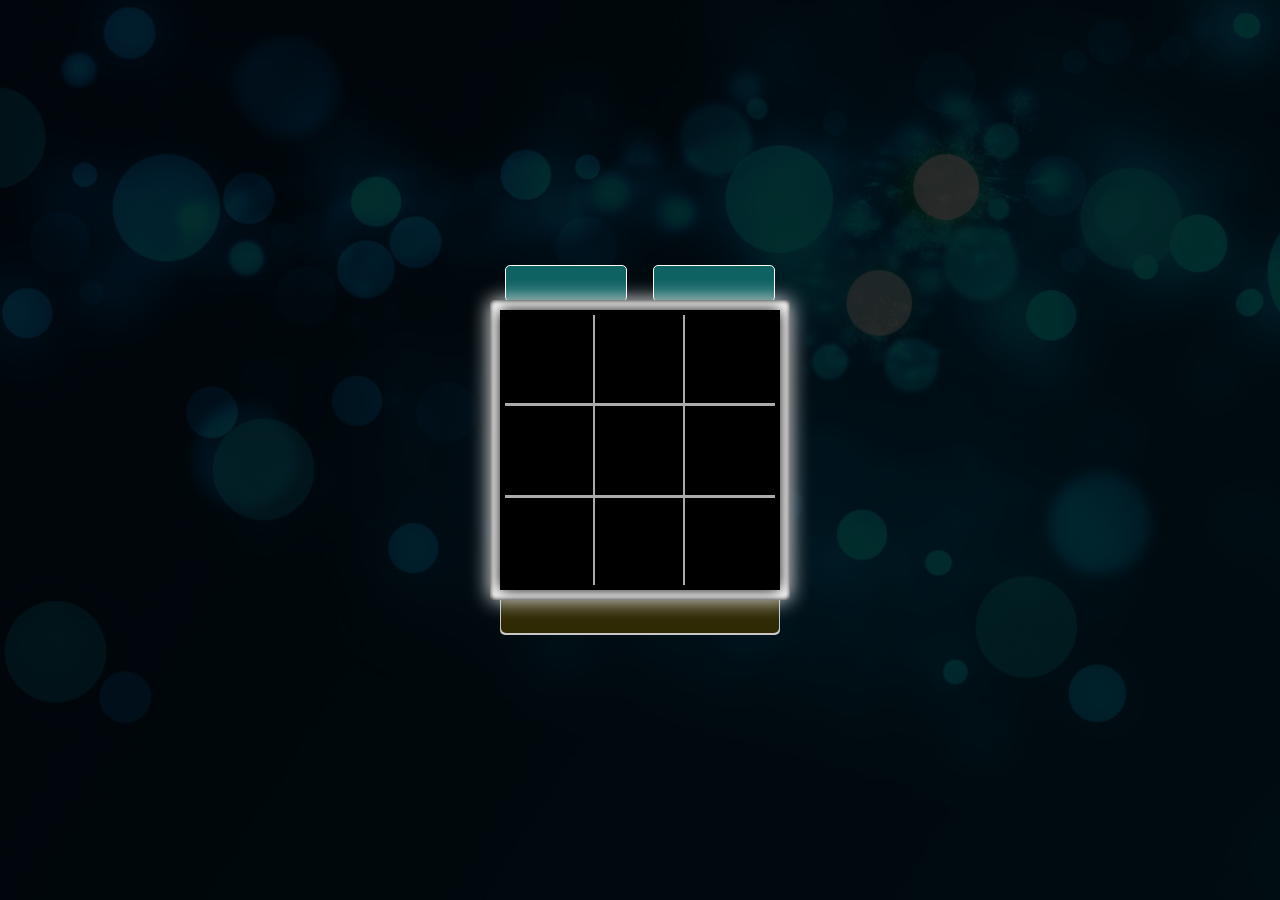
<file: index.html>
<!DOCTYPE html>
<html>
    <head>
        <meta charset="utf-8">
        <meta http-equiv="X-UA-Compatible" content="IE=edge,chrome=1">
        <title>Freecodecamp Tic-Tac-Toe</title>
        <meta name="viewport" content="width=device-width">
        <link rel="stylesheet" href="assets/css/main.css">



    </head>
    <body>
        <div class="main-wrapper">

  <div class="mask"><div class="wrapper"><div class="prompt"><div class="player1Prompt"></div><div class="player2Prompt"></div></div><div class="outer-container"><div class="board-container"><div class="gameMode"><div class="label">Select Opponent</div><div class="options"><div class="human mode">Human</div><div class="ai mode">AI</div></div></div><div class="symbol-selection"><div class="label"></div><div class="options"><div class="symbol-x symbol">X</div><div class="symbol-o symbol">O</div></div><div class="go-back"><div class="tri"></div></div></div><div class="box-container"></div></div><div class="winDrawMessage"></div></div><div class="score-panel"><div class="scores"><div class="player-1"><div class="label">Player1</div><div class="score-1">0</div></div><div class="player-2"><div class="label">Player2</div><div class="score-2">0</div></div><div class="resetAll">Reset</div></div></div></div></div>

</div>




        <script src="https://ajax.googleapis.com/ajax/libs/jquery/3.1.0/jquery.min.js"></script>
        <script type="text/javascript" src="assets/js/functions.js"></script>
    </body>
</html>
</file>
<file: assets/css/main.css>
@import 'https://fonts.googleapis.com/css?family=Fira+Sans';
@import url("https://fonts.googleapis.com/css?family=Courgette");
@import url("https://fonts.googleapis.com/css?family=Courgette");
.mask {
  display: -webkit-box;
  display: -webkit-flex;
  display: -ms-flexbox;
  display: flex;
  -webkit-box-orient: vertical;
  -webkit-box-direction: normal;
  -webkit-flex-direction: column;
      -ms-flex-direction: column;
          flex-direction: column;
  -webkit-box-align: center;
  -webkit-align-items: center;
      -ms-flex-align: center;
          align-items: center;
  -webkit-box-pack: center;
  -webkit-justify-content: center;
      -ms-flex-pack: center;
          justify-content: center;
  height: 100vh;
  width: 100vw;
  background: rgba(0, 0, 0, 0.75); }

.wrapper {
  height: 300px;
  width: 300px;
  position: relative; }
  .wrapper .outer-container {
    height: 300px;
    width: 300px;
    background: #fff;
    -webkit-border-radius: 5px;
            border-radius: 5px;
    -webkit-box-shadow: 0 0 20px white, inset 0 0 5px black;
            box-shadow: 0 0 20px white, inset 0 0 5px black;
    position: relative;
    font-family: Courgette; }
    .wrapper .outer-container .board-container {
      height: 280px;
      width: 280px;
      background: black;
      -webkit-box-shadow: 0 0 15px black;
              box-shadow: 0 0 15px black;
      margin: 10px;
      position: absolute; }
      .wrapper .outer-container .board-container .gameMode {
        display: -webkit-box;
        display: -webkit-flex;
        display: -ms-flexbox;
        display: flex;
        -webkit-box-orient: vertical;
        -webkit-box-direction: normal;
        -webkit-flex-direction: column;
            -ms-flex-direction: column;
                flex-direction: column;
        -webkit-box-align: center;
        -webkit-align-items: center;
            -ms-flex-align: center;
                align-items: center;
        -webkit-justify-content: space-around;
            -ms-flex-pack: distribute;
                justify-content: space-around;
        height: 280px;
        width: 280px;
        color: white;
        position: absolute;
        font-size: 1.5em; }
        .wrapper .outer-container .board-container .gameMode .options {
          display: -webkit-box;
          display: -webkit-flex;
          display: -ms-flexbox;
          display: flex;
          -webkit-box-align: center;
          -webkit-align-items: center;
              -ms-flex-align: center;
                  align-items: center;
          -webkit-justify-content: space-around;
              -ms-flex-pack: distribute;
                  justify-content: space-around;
          font-family: fantasy;
          width: 280px;
          height: 50px;
          margin-top: -115px; }
          .wrapper .outer-container .board-container .gameMode .options .human {
            margin-left: 50px; }
          .wrapper .outer-container .board-container .gameMode .options .ai {
            margin-right: 50px; }
          .wrapper .outer-container .board-container .gameMode .options .human, .wrapper .outer-container .board-container .gameMode .options .ai, .wrapper .outer-container .board-container .gameMode .options .symbol-x, .wrapper .outer-container .board-container .gameMode .options .symbol-o {
            cursor: pointer;
            color: #bebebe; }
            .wrapper .outer-container .board-container .gameMode .options .human:hover, .wrapper .outer-container .board-container .gameMode .options .ai:hover, .wrapper .outer-container .board-container .gameMode .options .symbol-x:hover, .wrapper .outer-container .board-container .gameMode .options .symbol-o:hover {
              color: #2accc7; }

.symbol-selection {
  display: -webkit-box;
  display: -webkit-flex;
  display: -ms-flexbox;
  display: flex;
  -webkit-box-orient: vertical;
  -webkit-box-direction: normal;
  -webkit-flex-direction: column;
      -ms-flex-direction: column;
          flex-direction: column;
  -webkit-box-align: center;
  -webkit-align-items: center;
      -ms-flex-align: center;
          align-items: center;
  -webkit-justify-content: space-around;
      -ms-flex-pack: distribute;
          justify-content: space-around;
  width: 280px;
  height: 280px;
  color: white;
  position: absolute;
  font-size: 1.6em; }
  .symbol-selection .label {
    width: 280px;
    margin-left: 10px; }
  .symbol-selection .options {
    width: 280px;
    height: 58px;
    display: -webkit-box;
    display: -webkit-flex;
    display: -ms-flexbox;
    display: flex;
    -webkit-box-align: center;
    -webkit-align-items: center;
        -ms-flex-align: center;
            align-items: center;
    -webkit-justify-content: space-around;
        -ms-flex-pack: distribute;
            justify-content: space-around;
    margin-top: -40px; }
    .symbol-selection .options .symbol-x {
      margin-left: 50px; }
    .symbol-selection .options .symbol-o {
      margin-right: 50px; }
    .symbol-selection .options .symbol-x, .symbol-selection .options .symbol-o {
      font-size: 2em;
      cursor: pointer;
      color: #bebebe; }
      .symbol-selection .options .symbol-x:hover, .symbol-selection .options .symbol-o:hover {
        color: #2accc7; }
  .symbol-selection .go-back {
    display: -webkit-box;
    display: -webkit-flex;
    display: -ms-flexbox;
    display: flex;
    -webkit-box-pack: center;
    -webkit-justify-content: center;
        -ms-flex-pack: center;
            justify-content: center;
    -webkit-box-align: center;
    -webkit-align-items: center;
        -ms-flex-align: center;
            align-items: center;
    width: 30px;
    height: 30px;
    -webkit-border-radius: 50%;
            border-radius: 50%;
    cursor: pointer;
    margin-left: -200px;
    border: 2px solid transparent; }
    .symbol-selection .go-back .tri {
      margin-right: 5px;
      border-top: 10px solid transparent;
      border-bottom: 10px solid transparent;
      border-right: 10px solid white; }
    .symbol-selection .go-back:hover {
      border: 2px solid white; }
      .symbol-selection .go-back:hover .tri {
        border-right: 10px solid #05d2ff; }

.box-container {
  display: -webkit-box;
  display: -webkit-flex;
  display: -ms-flexbox;
  display: flex;
  -webkit-flex-flow: wrap;
      -ms-flex-flow: wrap;
          flex-flow: wrap;
  height: 270px;
  width: 270px;
  background: #ababab;
  margin: 5px; }
  .box-container .box-1 {
    list-style: none;
    text-align: center;
    width: 88px;
    height: 88px;
    background: black;
    cursor: pointer;
    font-size: 5em;
    font-family: chalkboard;
    -webkit-align-self: flex-end;
        -ms-flex-item-align: end;
            align-self: flex-end;
    color: white; }
  .box-container .box-1, .box-container .box-4, .box-container .box-7 {
    margin-right: 2px; }
  .box-container .box-3, .box-container .box-6, .box-container .box-9 {
    margin-left: 2px;
    border-right: 2px solid black; }
  .box-container .box-4, .box-container .box-5, .box-container .box-6 {
    border-top: 1px solid black; }
  .box-container .box-7, .box-container .box-8, .box-container .box-9 {
    margin-bottom: -1px; }
  .box-container .box-1, .box-container .box-2, .box-container .box-3 {
    margin-top: -3px; }
  .box-container .box-2 {
    list-style: none;
    text-align: center;
    width: 88px;
    height: 88px;
    background: black;
    cursor: pointer;
    font-size: 5em;
    font-family: chalkboard;
    -webkit-align-self: flex-end;
        -ms-flex-item-align: end;
            align-self: flex-end;
    color: white; }
  .box-container .box-1, .box-container .box-4, .box-container .box-7 {
    margin-right: 2px; }
  .box-container .box-3, .box-container .box-6, .box-container .box-9 {
    margin-left: 2px;
    border-right: 2px solid black; }
  .box-container .box-4, .box-container .box-5, .box-container .box-6 {
    border-top: 1px solid black; }
  .box-container .box-7, .box-container .box-8, .box-container .box-9 {
    margin-bottom: -1px; }
  .box-container .box-1, .box-container .box-2, .box-container .box-3 {
    margin-top: -3px; }
  .box-container .box-3 {
    list-style: none;
    text-align: center;
    width: 88px;
    height: 88px;
    background: black;
    cursor: pointer;
    font-size: 5em;
    font-family: chalkboard;
    -webkit-align-self: flex-end;
        -ms-flex-item-align: end;
            align-self: flex-end;
    color: white; }
  .box-container .box-1, .box-container .box-4, .box-container .box-7 {
    margin-right: 2px; }
  .box-container .box-3, .box-container .box-6, .box-container .box-9 {
    margin-left: 2px;
    border-right: 2px solid black; }
  .box-container .box-4, .box-container .box-5, .box-container .box-6 {
    border-top: 1px solid black; }
  .box-container .box-7, .box-container .box-8, .box-container .box-9 {
    margin-bottom: -1px; }
  .box-container .box-1, .box-container .box-2, .box-container .box-3 {
    margin-top: -3px; }
  .box-container .box-4 {
    list-style: none;
    text-align: center;
    width: 88px;
    height: 88px;
    background: black;
    cursor: pointer;
    font-size: 5em;
    font-family: chalkboard;
    -webkit-align-self: flex-end;
        -ms-flex-item-align: end;
            align-self: flex-end;
    color: white; }
  .box-container .box-1, .box-container .box-4, .box-container .box-7 {
    margin-right: 2px; }
  .box-container .box-3, .box-container .box-6, .box-container .box-9 {
    margin-left: 2px;
    border-right: 2px solid black; }
  .box-container .box-4, .box-container .box-5, .box-container .box-6 {
    border-top: 1px solid black; }
  .box-container .box-7, .box-container .box-8, .box-container .box-9 {
    margin-bottom: -1px; }
  .box-container .box-1, .box-container .box-2, .box-container .box-3 {
    margin-top: -3px; }
  .box-container .box-5 {
    list-style: none;
    text-align: center;
    width: 88px;
    height: 88px;
    background: black;
    cursor: pointer;
    font-size: 5em;
    font-family: chalkboard;
    -webkit-align-self: flex-end;
        -ms-flex-item-align: end;
            align-self: flex-end;
    color: white; }
  .box-container .box-1, .box-container .box-4, .box-container .box-7 {
    margin-right: 2px; }
  .box-container .box-3, .box-container .box-6, .box-container .box-9 {
    margin-left: 2px;
    border-right: 2px solid black; }
  .box-container .box-4, .box-container .box-5, .box-container .box-6 {
    border-top: 1px solid black; }
  .box-container .box-7, .box-container .box-8, .box-container .box-9 {
    margin-bottom: -1px; }
  .box-container .box-1, .box-container .box-2, .box-container .box-3 {
    margin-top: -3px; }
  .box-container .box-6 {
    list-style: none;
    text-align: center;
    width: 88px;
    height: 88px;
    background: black;
    cursor: pointer;
    font-size: 5em;
    font-family: chalkboard;
    -webkit-align-self: flex-end;
        -ms-flex-item-align: end;
            align-self: flex-end;
    color: white; }
  .box-container .box-1, .box-container .box-4, .box-container .box-7 {
    margin-right: 2px; }
  .box-container .box-3, .box-container .box-6, .box-container .box-9 {
    margin-left: 2px;
    border-right: 2px solid black; }
  .box-container .box-4, .box-container .box-5, .box-container .box-6 {
    border-top: 1px solid black; }
  .box-container .box-7, .box-container .box-8, .box-container .box-9 {
    margin-bottom: -1px; }
  .box-container .box-1, .box-container .box-2, .box-container .box-3 {
    margin-top: -3px; }
  .box-container .box-7 {
    list-style: none;
    text-align: center;
    width: 88px;
    height: 88px;
    background: black;
    cursor: pointer;
    font-size: 5em;
    font-family: chalkboard;
    -webkit-align-self: flex-end;
        -ms-flex-item-align: end;
            align-self: flex-end;
    color: white; }
  .box-container .box-1, .box-container .box-4, .box-container .box-7 {
    margin-right: 2px; }
  .box-container .box-3, .box-container .box-6, .box-container .box-9 {
    margin-left: 2px;
    border-right: 2px solid black; }
  .box-container .box-4, .box-container .box-5, .box-container .box-6 {
    border-top: 1px solid black; }
  .box-container .box-7, .box-container .box-8, .box-container .box-9 {
    margin-bottom: -1px; }
  .box-container .box-1, .box-container .box-2, .box-container .box-3 {
    margin-top: -3px; }
  .box-container .box-8 {
    list-style: none;
    text-align: center;
    width: 88px;
    height: 88px;
    background: black;
    cursor: pointer;
    font-size: 5em;
    font-family: chalkboard;
    -webkit-align-self: flex-end;
        -ms-flex-item-align: end;
            align-self: flex-end;
    color: white; }
  .box-container .box-1, .box-container .box-4, .box-container .box-7 {
    margin-right: 2px; }
  .box-container .box-3, .box-container .box-6, .box-container .box-9 {
    margin-left: 2px;
    border-right: 2px solid black; }
  .box-container .box-4, .box-container .box-5, .box-container .box-6 {
    border-top: 1px solid black; }
  .box-container .box-7, .box-container .box-8, .box-container .box-9 {
    margin-bottom: -1px; }
  .box-container .box-1, .box-container .box-2, .box-container .box-3 {
    margin-top: -3px; }
  .box-container .box-9 {
    list-style: none;
    text-align: center;
    width: 88px;
    height: 88px;
    background: black;
    cursor: pointer;
    font-size: 5em;
    font-family: chalkboard;
    -webkit-align-self: flex-end;
        -ms-flex-item-align: end;
            align-self: flex-end;
    color: white; }
  .box-container .box-1, .box-container .box-4, .box-container .box-7 {
    margin-right: 2px; }
  .box-container .box-3, .box-container .box-6, .box-container .box-9 {
    margin-left: 2px;
    border-right: 2px solid black; }
  .box-container .box-4, .box-container .box-5, .box-container .box-6 {
    border-top: 1px solid black; }
  .box-container .box-7, .box-container .box-8, .box-container .box-9 {
    margin-bottom: -1px; }
  .box-container .box-1, .box-container .box-2, .box-container .box-3 {
    margin-top: -3px; }

.prompt {
  display: -webkit-box;
  display: -webkit-flex;
  display: -ms-flexbox;
  display: flex;
  -webkit-box-pack: justify;
  -webkit-justify-content: space-between;
      -ms-flex-pack: justify;
          justify-content: space-between;
  height: 35px;
  width: 300px;
  margin-top: 0;
  position: absolute;
  font-size: 1.1em;
  font-family: chalkboard; }
  .prompt .player1Prompt, .prompt .player2Prompt {
    display: -webkit-box;
    display: -webkit-flex;
    display: -ms-flexbox;
    display: flex;
    -webkit-box-pack: center;
    -webkit-justify-content: center;
        -ms-flex-pack: center;
            justify-content: center;
    -webkit-box-align: center;
    -webkit-align-items: center;
        -ms-flex-align: center;
            align-items: center;
    height: 35px;
    width: 120px;
    background: #0F6262;
    -webkit-border-radius: 5px;
            border-radius: 5px;
    border: 1px solid white;
    color: white; }
  .prompt .player1Prompt {
    margin-left: 15px;
    margin-top: 0; }
  .prompt .player2Prompt {
    margin-right: 15px;
    margin-top: 0; }

.score-panel {
  display: -webkit-box;
  display: -webkit-flex;
  display: -ms-flexbox;
  display: flex;
  -webkit-justify-content: space-around;
      -ms-flex-pack: distribute;
          justify-content: space-around;
  height: 35px;
  width: 280px;
  background: #c8c8c8;
  margin-left: 10px;
  margin-top: -35px;
  -webkit-border-bottom-right-radius: 5px;
          border-bottom-right-radius: 5px;
  -webkit-border-bottom-left-radius: 5px;
          border-bottom-left-radius: 5px;
  font-family: chalkboard;
  font-size: 0.9em; }
  .score-panel .scores {
    width: 99%;
    height: 33px;
    background: #2F2904;
    color: #c8c8c8;
    -webkit-border-bottom-left-radius: 5px;
            border-bottom-left-radius: 5px;
    -webkit-border-bottom-right-radius: 5px;
            border-bottom-right-radius: 5px; }
    .score-panel .scores .player-1, .score-panel .scores .player-2 {
      width: 40%;
      height: 33px;
      border-right: 1px solid #c8c8c8; }
    .score-panel .scores .resetAll {
      width: 20%;
      height: 33px;
      cursor: pointer; }

.scores, .player-1, .player-2, .label, .resetAll, .score-1, .score-2 {
  display: -webkit-box;
  display: -webkit-flex;
  display: -ms-flexbox;
  display: flex;
  -webkit-justify-content: space-around;
      -ms-flex-pack: distribute;
          justify-content: space-around;
  -webkit-box-align: center;
  -webkit-align-items: center;
      -ms-flex-align: center;
          align-items: center; }

.winDrawMessage {
  display: -webkit-box;
  display: -webkit-flex;
  display: -ms-flexbox;
  display: flex;
  -webkit-box-align: center;
  -webkit-align-items: center;
      -ms-flex-align: center;
          align-items: center;
  -webkit-box-pack: center;
  -webkit-justify-content: center;
      -ms-flex-pack: center;
          justify-content: center;
  height: 280px;
  width: 280px;
  background: rgba(0, 0, 0, 0.8);
  position: absolute;
  margin: 10px;
  font-size: 2em;
  color: white; }

body {
  margin: 0;
  padding: 0;
  height: 100%;
  width: 100%;
  background-image: url(../images/bg-02.jpg);
  background-repeat: no-repeat;
  background-size: cover; }

p {
  padding: 0;
  margin: 0; }

.main-wrapper {
  display: -webkit-box;
  display: -webkit-flex;
  display: -ms-flexbox;
  display: flex;
  -webkit-box-pack: center;
  -webkit-justify-content: center;
      -ms-flex-pack: center;
          justify-content: center;
  -webkit-box-align: center;
  -webkit-align-items: center;
      -ms-flex-align: center;
          align-items: center;
  width: 100vw;
  height: 100vh;
  background: rgba(0, 0, 0, 0.3); }
</file>
